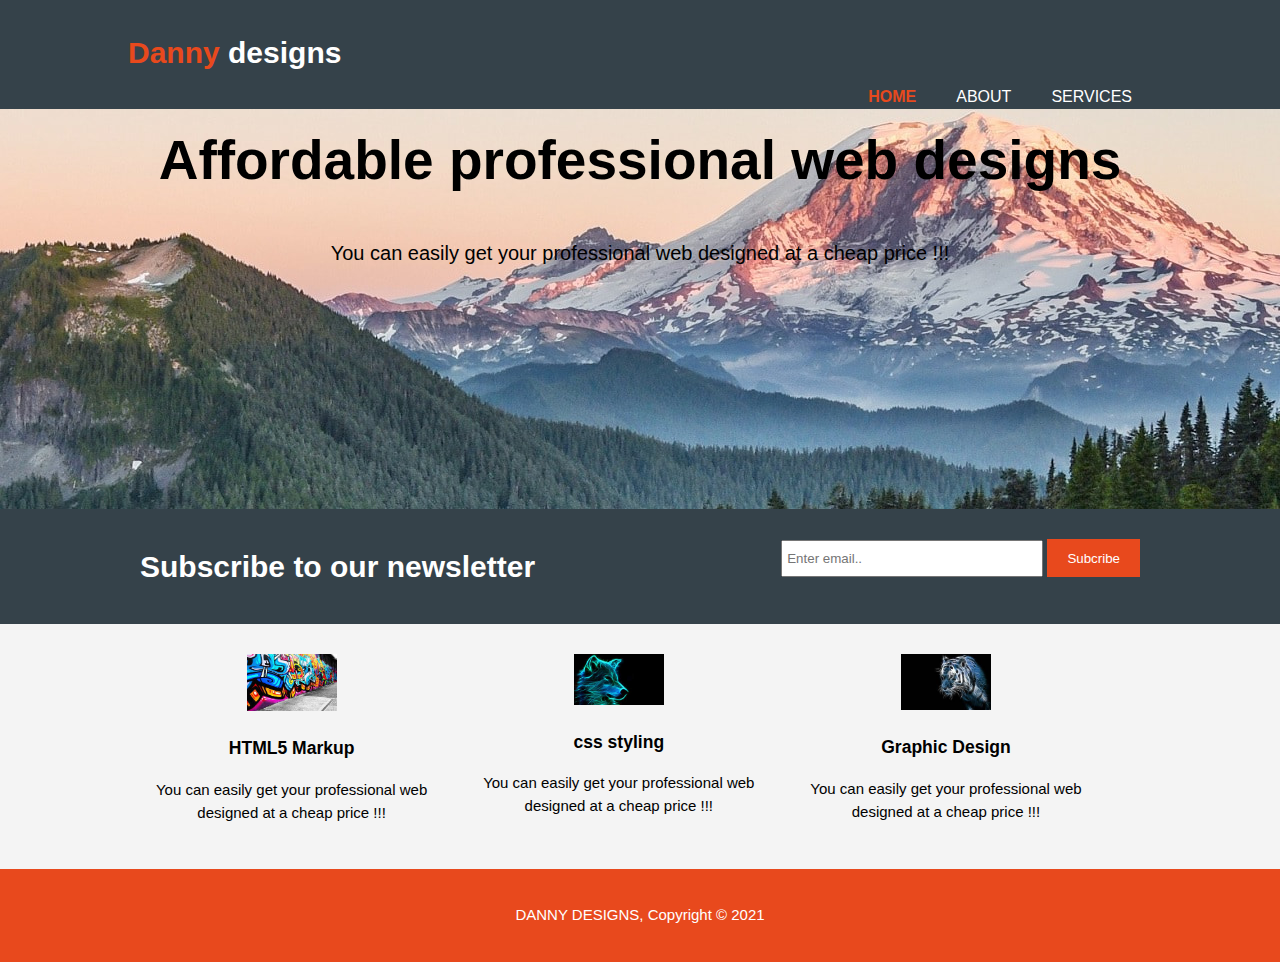
<file: html5 web/index.html>
<!DOCTYPE html>
<html>
<head>
	<meta charset="utf-8">
	<meta name="viewport" content="width=device_width">
	<meta name="decription" content="Affordable and profetional web design">
	<meta name="keywords" content="web design, affordable web design, professional web design">
	<meta name="author" content="Danny ">
	<title>Danny Designs - Home</title>
	<link rel="stylesheet" type="text/css" href="style.css">
</head>
<body>
	<header>
		<div class ="container">
			<div id="branding">
				<h1><span class="highlight">Danny</span> designs</h1>
			</div>
			<nav>
				<ul>
					<li class="current"><a href="index.html">Home</a></li>
					<li><a href="about.html">About</a></li>
					<li><a href="services.html">Services</a></li>
				</ul>
			</nav>
		</div>
	</header>

	<section id="showcase">
		<div class="container">
			<h1>Affordable professional web designs</h1>
			<p>You can easily get your professional web designed at a cheap price !!!</p>
		</div>
	</section>
	<section id="newsletter">
		<div class="container">
			<h1>Subscribe to our newsletter</h1>
			<form>
				<input type="email" name="email" placeholder="Enter email..">
				<button type="submit" class="button_1">Subcribe</button>
			</form>
		</div>
	</section>
	<section id="boxes">
		<div class="container">
			<div class="box">
				<img src="./d.jpg">
				<h3>HTML5 Markup</h3>
				<p>You can easily get your professional web designed at a cheap price !!!</p>
			</div>
				<div class="box">
				<img src="./d1.jpg">
				<h3>css styling</h3>
				<p>You can easily get your professional web designed at a cheap price !!!</p>
			</div>
				<div class="box">
				<img src="./d2.jpg">
				<h3>Graphic Design</h3>
				<p>You can easily get your professional web designed at a cheap price !!!</p>
			</div>
		</div>
	
	</section>

	<footer>
		<p>DANNY DESIGNS, Copyright &copy; 2021</p>
	</footer>
</body>
</html>
</file>
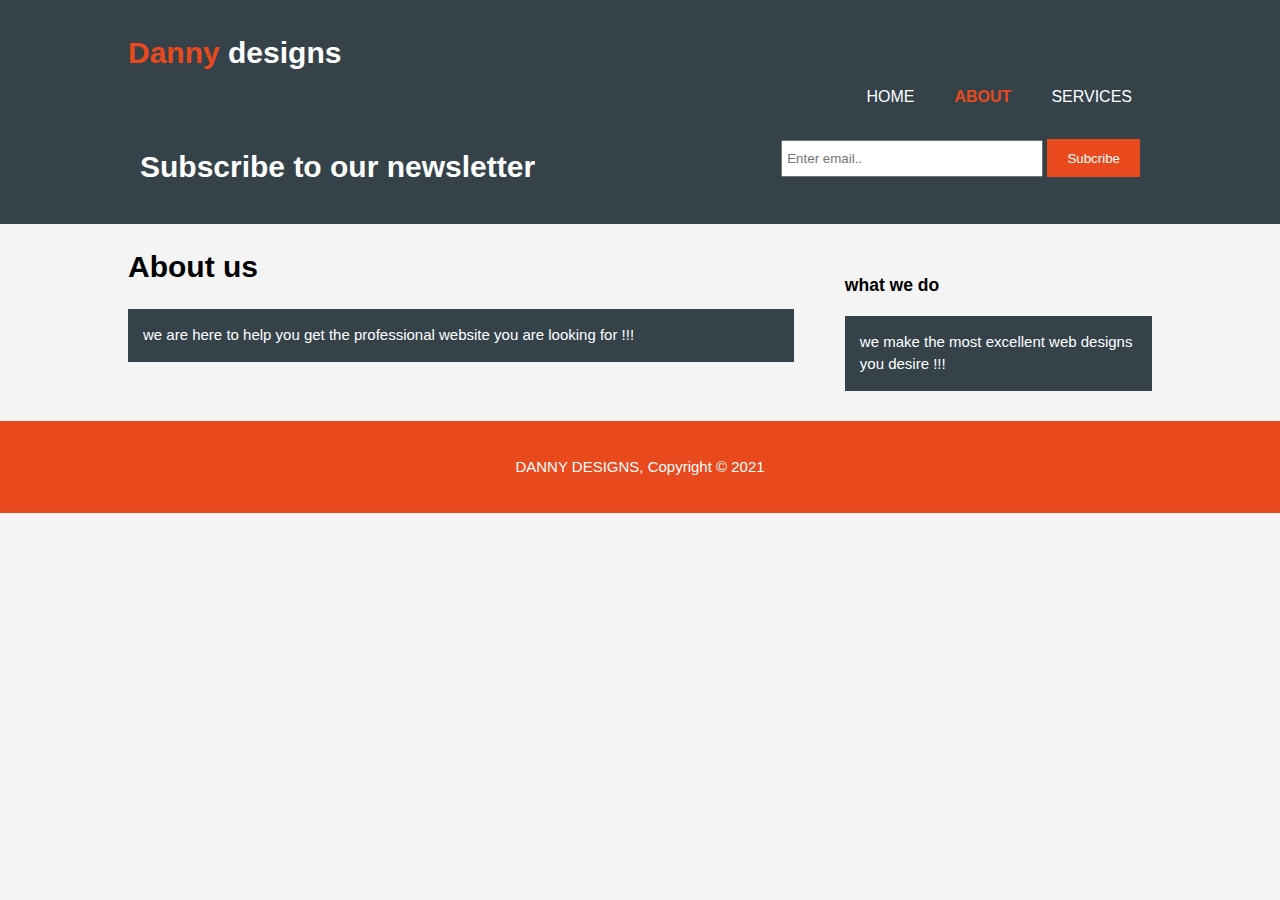
<file: html5 web/about.html>
<!DOCTYPE html>
<html>
<head>
	<meta charset="utf-8">
	<meta name="viewport" content="width=device_width">
	<meta name="decription" content="Affordable and profetional web design">
	<meta name="keywords" content="web design, affordable web design, professional web design">
	<meta name="author" content="Danny ">
	<title>Danny Designs - About</title>
	<link rel="stylesheet" type="text/css" href="style.css">
</head>
<body>
	<header>
		<div class ="container">
			<div id="branding">
				<h1><span class="highlight">Danny</span> designs</h1>
			</div>
			<nav>
				<ul>
					<li ><a href="index.html">Home</a></li>
					<li class="current"><a href="about.html">About</a></li>
					<li><a href="services.html">Services</a></li>
				</ul>
			</nav>
		</div>
	</header>

	
	<section id="newsletter">
		<div class="container">
			<h1>Subscribe to our newsletter</h1>
			<form>
				<input type="email" name="email" placeholder="Enter email..">
				<button type="submit" class="button_1">Subcribe</button>
			</form>
		</div>
	</section>
	<section id="main">
		<div class="container">
			<article id="main-col">
				<h1 class="page-title">About us</h1>
				<p class="dark">
					we are here to help you get the professional website you are looking for !!!
				</p>
			</article>
			<aside id="sidebar">
								<h3>what we do</h3>
				<p class="dark">we make the most excellent web designs you desire !!!</p>
				
			</aside>
		</div>
	
	</section>

	<footer>
		<p>DANNY DESIGNS, Copyright &copy; 2021</p>
	</footer>
</body>
</html>
</file>
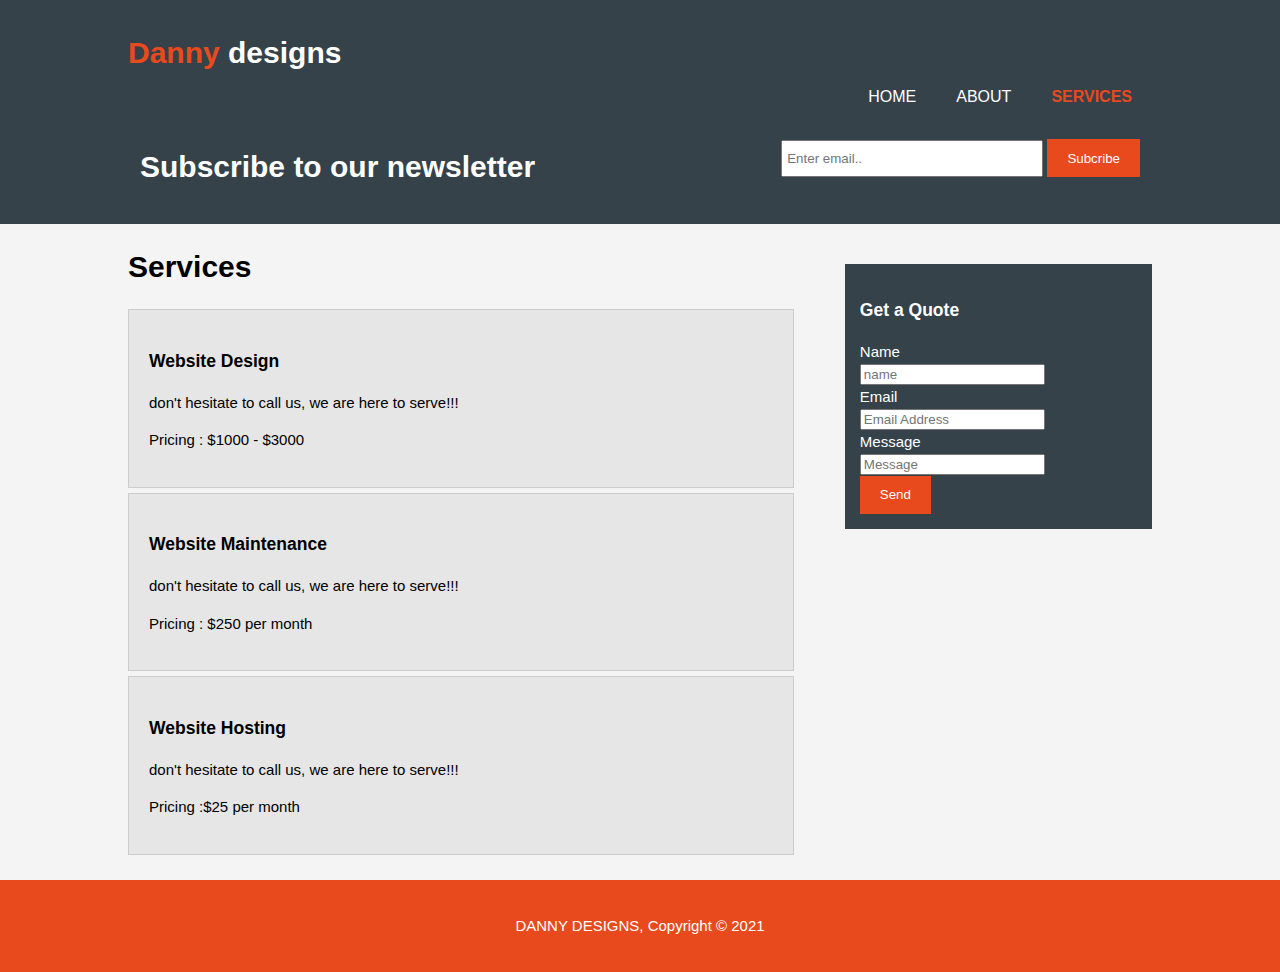
<file: html5 web/services.html>
<!DOCTYPE html>
<html>
<head>
	<meta charset="utf-8">
	<meta name="viewport" content="width=device_width">
	<meta name="decription" content="Affordable and profetional web design">
	<meta name="keywords" content="web design, affordable web design, professional web design">
	<meta name="author" content="Danny ">
	<title>Danny Designs - Services</title>
	<link rel="stylesheet" type="text/css" href="style.css">
</head>
<body>
	<header>
		<div class ="container">
			<div id="branding">
				<h1><span class="highlight">Danny</span> designs</h1>
			</div>
			<nav>
				<ul>
					<li ><a href="index.html">Home</a></li>
					<li ><a href="about.html">About</a></li>
					<li class="current" ><a href="services.html">Services</a></li>
				</ul>
			</nav>
		</div>
	</header>

	
	<section id="newsletter">
		<div class="container">
			<h1>Subscribe to our newsletter</h1>
			<form>
				<input type="email" name="email" placeholder="Enter email..">
				<button type="submit" class="button_1">Subcribe</button>
			</form>
		</div>
	</section>
	<section id="main">
		<div class="container">
			<article id="main-col">
				<h1 class="page-title">Services</h1>
				<ul id="services">
					<li>
						<h3>Website Design</h3>
						<p>don't hesitate to call us, we are here to serve!!!</p>
						<p>Pricing : $1000 - $3000</p>
					</li>
					<li>
						<h3>Website Maintenance</h3>
						<p>don't hesitate to call us, we are here to serve!!!</p>
						<p>Pricing : $250 per month</p>
					</li>
					<li>
						<h3>Website Hosting</h3>
						<p>don't hesitate to call us, we are here to serve!!!</p>
						<p>Pricing :$25 per month </p>
					</li>
				</ul>
			</article>
			<aside id="sidebar">
				<div class="dark">
				<h3>Get a Quote</h3>
				<form class="Quote">
					<div>
						<label>Name</label><br>
						<input type="text" placeholder="name" >
					</div>
					<div>
						<label>Email</label><br>
						<input type="email" placeholder="Email Address" >
					</div>
					<div>
						<label>Message</label><br>
						<input type="text" placeholder="Message" >
					</div>
					<button class="button_1" type="submit">Send</button>
				</form>
				
			</aside>
		</div>
	
	</section>

	<footer>
		<p>DANNY DESIGNS, Copyright &copy; 2021</p>
	</footer>
</body>
</html>
</file>
<file: html5 web/style.css>
body{
	font: 15px/1.5 Arial, Helvetica,sana-serif;
	padding: 0;
	margin: 0;
	background-color: #f4f4f4;
}

/*global*/
.container{
width: 80%;
margin: auto;
overflow: hidden;
}

ul{
	margin: 0;
	padding: 0;
}

.button_1{
	height: 38px;
	background: #e8491d;
	border: 0;
	padding-left: 20px;
	padding-right: 20px;
	color: #ffffff;
}

.dark{
	padding: 15px;
	background: #35424a;
	color: #ffffff;
	margin-top:10px;
	margin-bottom: 10px; 
}
/*header*/
header{
	background: #35424a;
	color: #ffffff;
	padding-top: 30px;
	min-height: 70px;
	border-bottom: 3e8491d 3px solid;
}

header a{
	color: #ffffff;
	text-decoration:none;
	text-transform: uppercase;
	font-size: 16px;
}
 


header li{
	float: left;
	display: inline;
	padding: 0 20px 0 20px;
}

header #branding h1{
margin: 0;
}

header nav{
	float: right;
	margin-top: 10px;
}

header .highlight, header .current a{
	color: #e8491d;
	font-weight:bold;
}

header a:hover{
	color: #cccccc;
	font-weight: bold;
}

/*showcase*/
#showcase{
	min-height: 400px;
	background: url('./bi.jpg')no-repeat 0 -400px;
	text-align: center;
	color: #black;
}

#showcase h1{
	margin-top: 100px;
	font-size: 55px;
	margin-top: 10px;
}

#showcase p{
	font-size: 20px;
}
/*newsletter*/
#newsletter{
	padding: 15px;
	color: #ffffff;
	background: #35424a;
}
#newsletter h1{
	float: left;
}
#newsletter form{
	float: right;
	margin-top: 15px;
}

#newsletter input[type="email"]{
	padding: 4px;
	height: 25px;
	width: 250px;

}

/*boxes*/
#boxes{
	margin-top: 20px;

}

#boxes .box {
float: left;
text-align: center;
width: 30%;
padding: 10px;

}

#boxes .box img{
	width: 90px;
}
/*sidebar*/
aside#sidebar{
	float: right;
	width: 30%;
	margin-top: 30px;
}
aside#sidebar .qoute input, aside#sidebar .qoute textarea{
	width: 90%;
	padding: 5px; 
}
/*main-col*/
article#main-col{
	float: left;
	width: 65%;

}
/*services*/
 ul#services li{
 	list-style: none;
 	padding: 20px;
 	border: #cccccc solid 1px;
 	margin-bottom: 5px;
 	background: #e6e6e6; 
 }
footer{
	padding: 20px;
	margin-top: 20px;
	color: #ffffff;
	background-color: #e8491d;
	text-align: center;

}
/*media queries*/
@media(max-width: 768px){
	header #branding,
	header nav,
	header nav li,
	#newsletter h1,
	#newsletter form,
	#boxes .box,
	article#main-col,
	aside#sidebar{  
		float: none;
		text-align: center;
		width: 100%
	}
	header{
		padding: 20px
	}
	#showcase h1{
	margin-top: 40px;	 
	}
	#newsletter button .qoute button {
		display: block;
		width: 100%;
	}
	#newsletter form input[type="email"], .qoute input, .qoute textarea{
		width: 100%;
		margin-bottom: 5px;
	}
}
</file>
